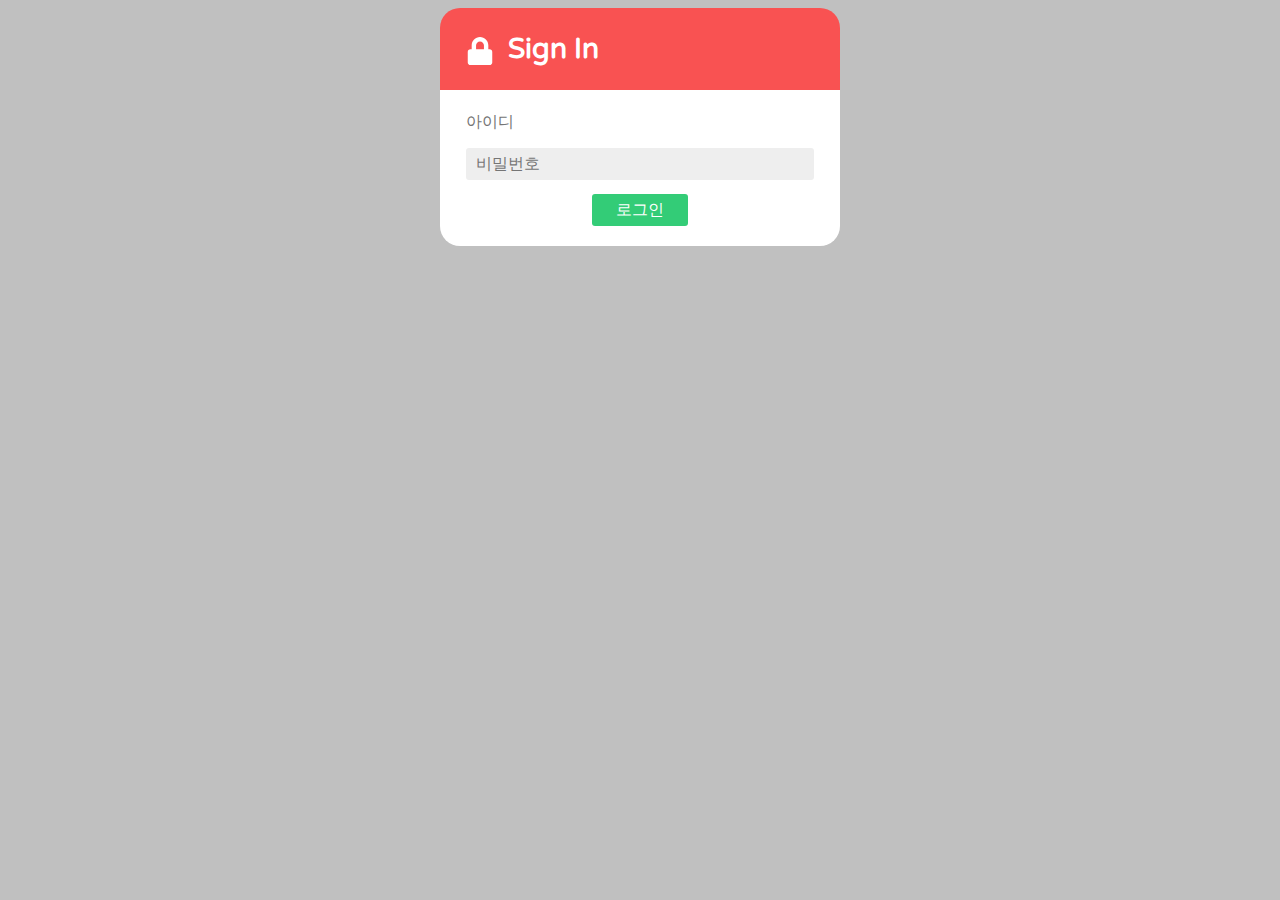
<file: JSPFinalProject/src/main/webapp/member/index.html>
<!DOCTYPE html>
<html lang="en" >
<head>
  <meta charset="UTF-8">
  <title>CodePen - Login Form</title>
  <link rel="stylesheet" href="https://fonts.googleapis.com/css?family=Varela+Round"><link rel="stylesheet" href="./style.css">

</head>
<body>
<!-- partial:index.partial.html -->
<body class="align">

  <div class="login">

    <header class="login__header">
      <h2><svg class="icon">
          <use xlink:href="#icon-lock" />
        </svg>Sign In</h2>
    </header>

    <form action="#" class="login__form" method="POST">

      <div>
        <input type="text" id="id" name="id" placeholder="아이디">
      </div>

      <div>
        <input type="password" id="password" name="password" placeholder="비밀번호">
      </div>

      <div>
        <input class="button" type="submit" value="로그인">
      </div>

    </form>

  </div>

  <svg xmlns="http://www.w3.org/2000/svg" class="icons">

    <symbol id="icon-lock" viewBox="0 0 448 512">
      <path d="M400 224h-24v-72C376 68.2 307.8 0 224 0S72 68.2 72 152v72H48c-26.5 0-48 21.5-48 48v192c0 26.5 21.5 48 48 48h352c26.5 0 48-21.5 48-48V272c0-26.5-21.5-48-48-48zm-104 0H152v-72c0-39.7 32.3-72 72-72s72 32.3 72 72v72z" />
    </symbol>

  </svg>

</body>

<!-- https://fontawesome.com/icons/lock?style=solid -->
<!-- partial -->
  
</body>
</html>
</file>
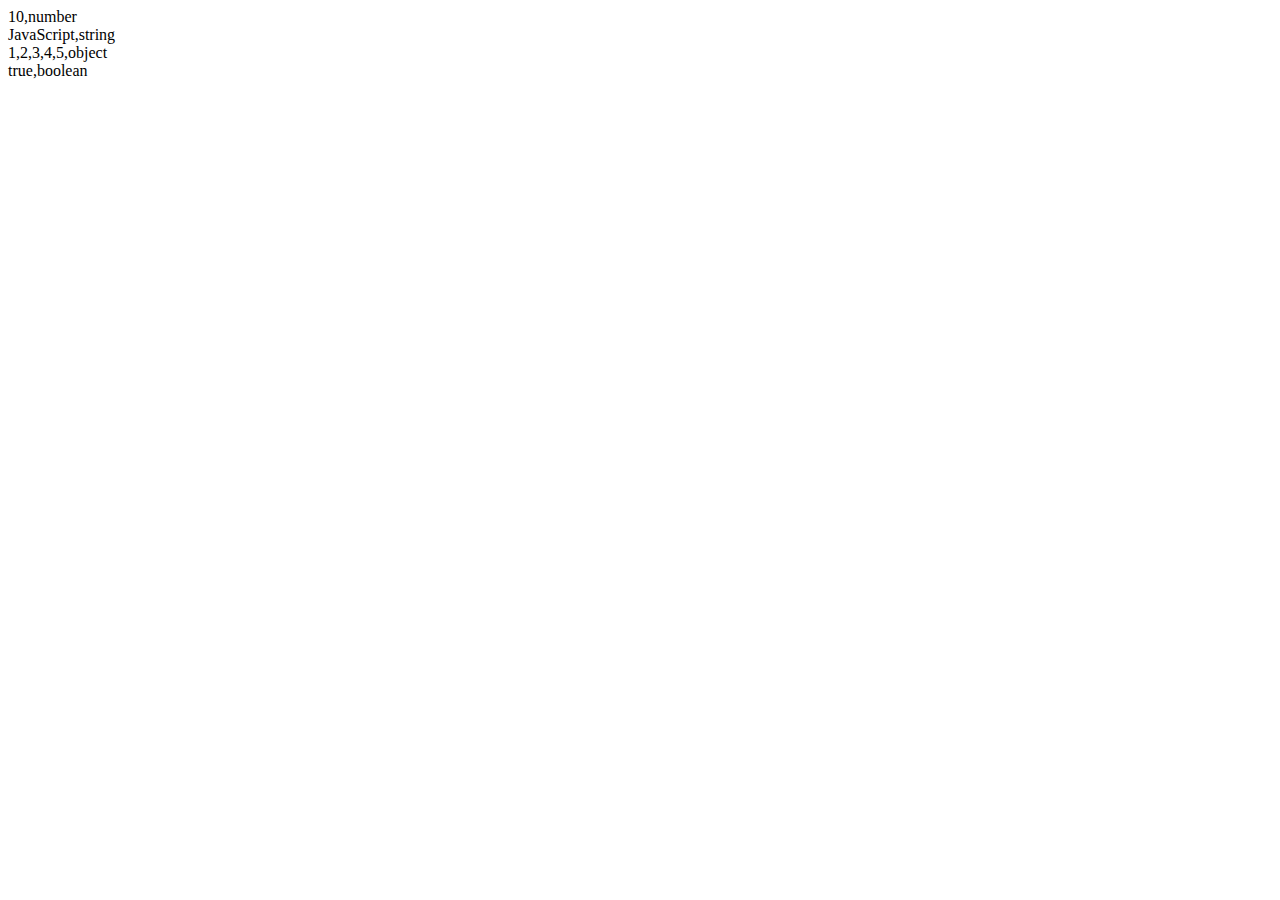
<file: JavaScriptBasicProject1/src/main/webapp/js/js2.html>
<!DOCTYPE html>
<html>
<head>
<meta charset="UTF-8">
<title>Insert title here</title>
<script type="text/javascript">
window.onload=function(){
	
	let a=10;
	document.write(a+","+typeof a+"<br>");
	a="JavaScript";
	document.write(a+","+typeof a+"<br>");
	a=[1,2,3,4,5];
	document.write(a+","+typeof a+"<br>");
	a=true
	document.write(a+","+typeof a+"<br>");
}
</script>
</head>
<body>

</body>
</html>
</file>
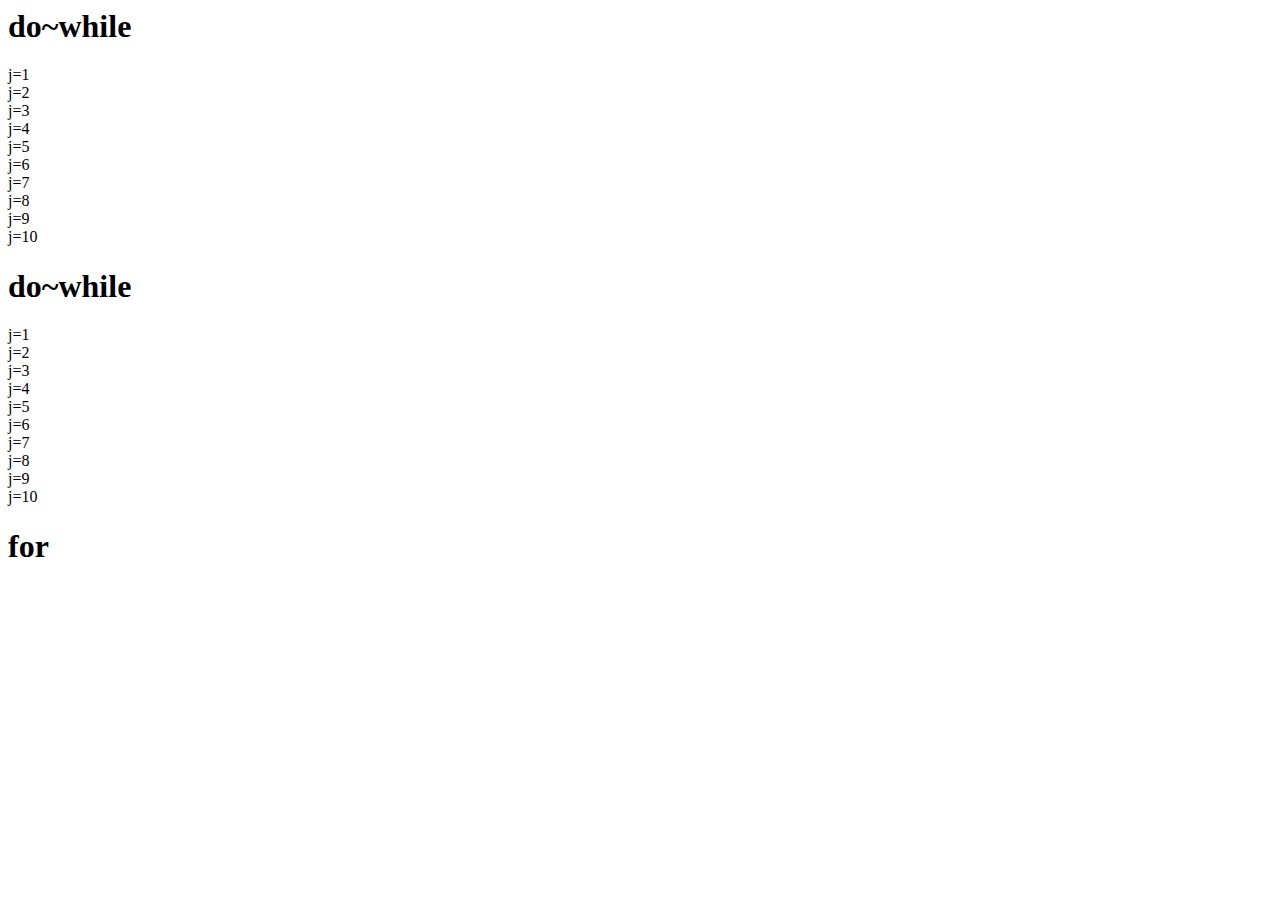
<file: JavaScriptBasicProject1/src/main/webapp/js/js4.html>
<!--
		제어문 
			조건
			  형식) if(조건문)
			  	   { ----- 비교연산자 , 논리연산자, 부정연산자
			  		 조건이 true일때 수행
			  	   }
			  	   ------------------ 유효성 검사 
			  	   if(조건문)
			  	   {
			  	   	  조건이 true일때 수행
			  	   }
			  	   else
			  	   {
			  	   	  조건이 false일때 수행
			  	   }
			  	   -----------------------
			  	   if(조건문)
			  	   {
			  	   	  
			  	   }
			  	   else if (조건문)
			  	   {
			  	   	  
			  	   }
			  	   else if (조건문)
			  	   {
			  	   	  
			  	   }
			  	   else 
			  	   {
			  	   	  
			  	   }
			  	   ------------------------
			switch
			  switch(문자 / 정수)
			  {
			  	case 1:
			  	  break;
			  	case 2:
			  	  break;
			  }
			  ---------------------------------
			  반복문 
			  	 while
			  	 	=> 초기값
			  	 	   while(조건문)
			  	 	  {
			  	 	  	 수행문장
			  	 	  	 증가식
			  	 	  }
			  	 for
			  	 	  for(초기값;조건식;증가식)
			  	 	  {
			  	 	  }
  -->
<!DOCTYPE html>
<html>
<head>
<meta charset="UTF-8">
<title>Insert title here</title>
<script type="text/javascript">
window.onload=function(){
	let i=10;
	if(i%2==0)
	   console.log("짝수");
	else
		console.log("홀수");
	//while
	let j=1;
	document.write("<h1>do~while</h1>");
	do
	{
		document.write("j="+j+"<br>")
		j++
	}while(j<=10)
	
	j=1;
	document.write("<h1>do~while</h1>");
	while(j<=10)
	{
		document.write("j="+j+"<br>")
		j++
	}
	document.write("<h1>for</h1>");
	
	
}
</script>
</head>
<body>
</body>
</html>
</file>
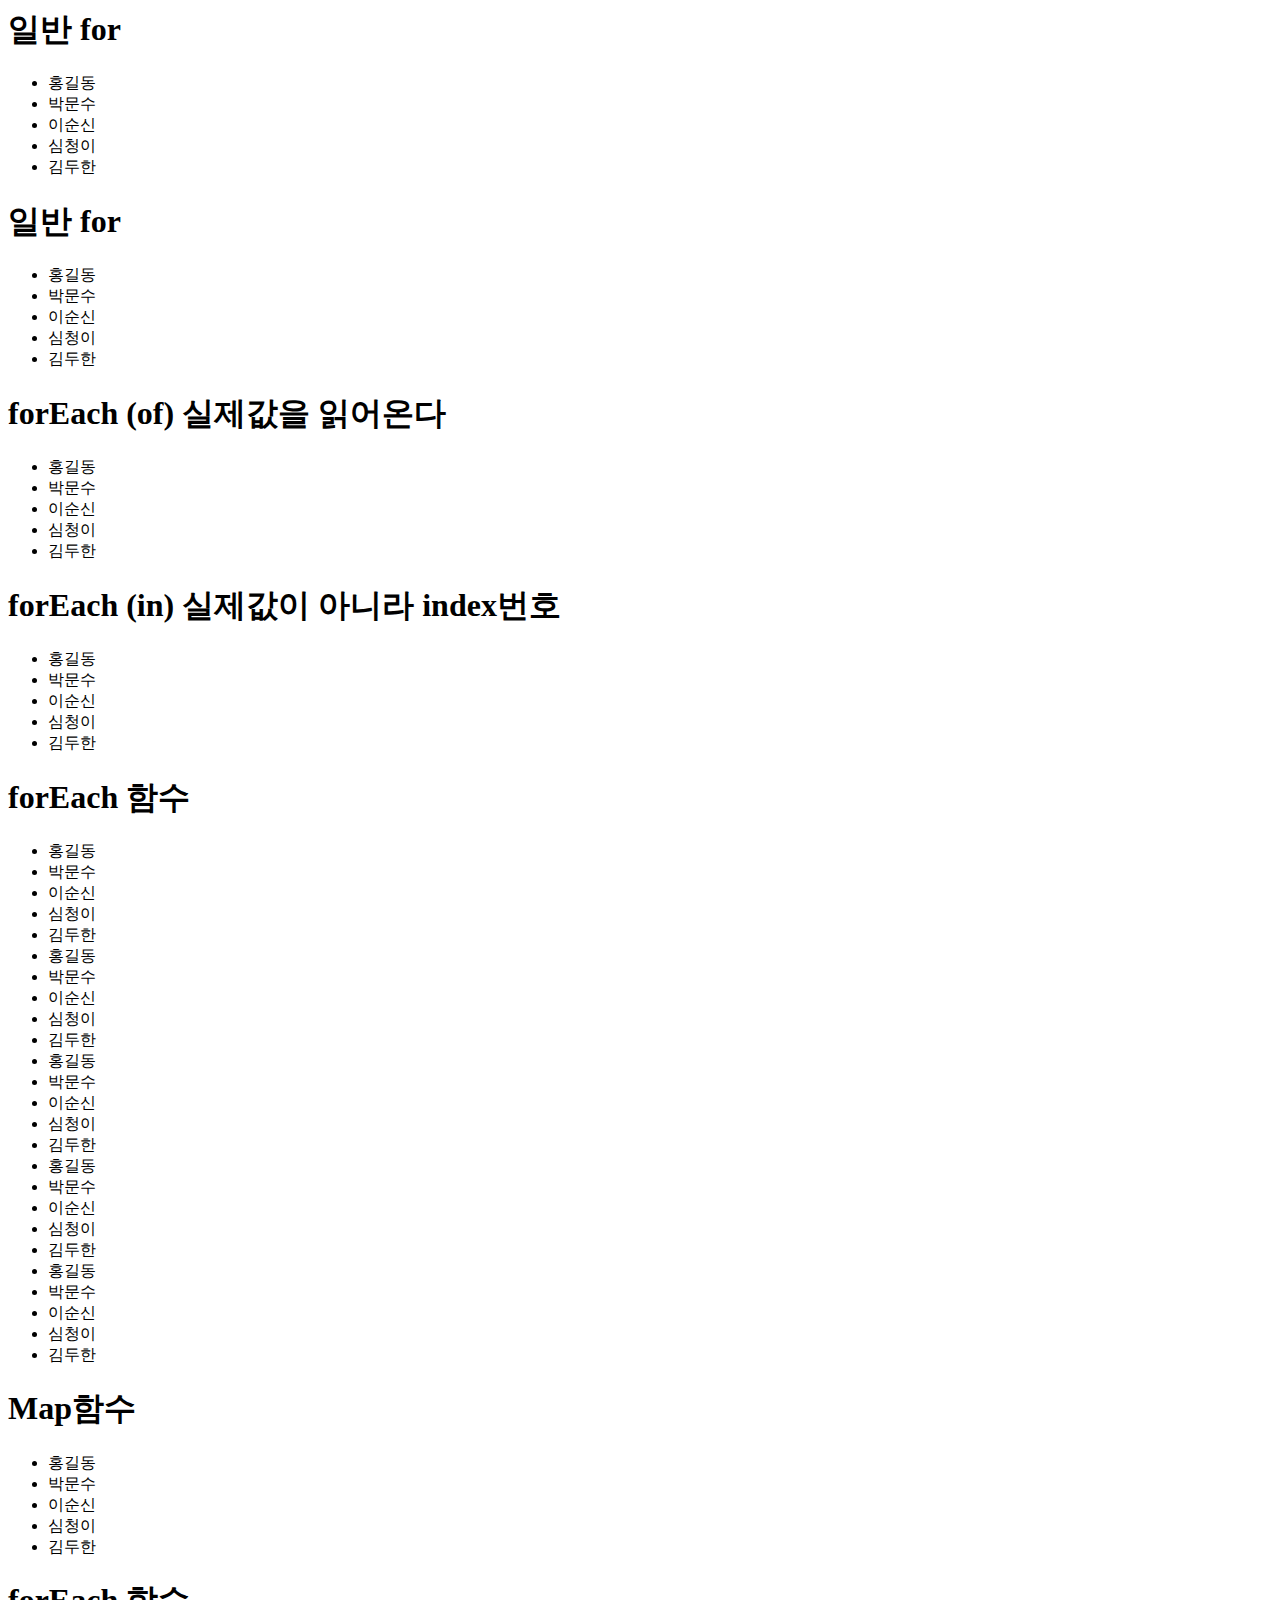
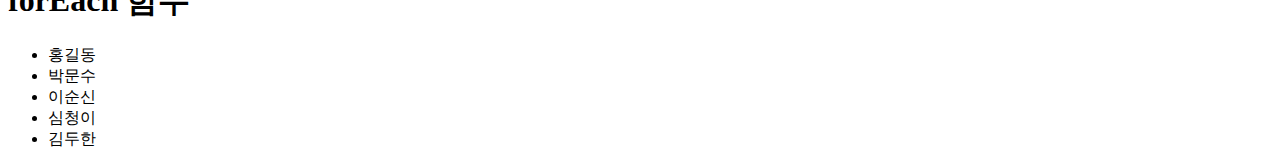
<file: JavaScriptBasicProject1/src/main/webapp/js/js5.html>
<!DOCTYPE html>
<html>
<head>
<meta charset="UTF-8">
<title>Insert title here</title>
<script type="text/javascript">
window.onload=function(){
	let names=["홍길동","박문수","이순신","심청이","김두한"];
	document.write("<h1>일반 for</h1>")
	document.write("<ul>")
	for(let i=0;i<names.length;i++)
	{
		document.write("<li>"+names[i]+"</li>")		
	}
	document.write("</ul>")
	
	document.write("<h1>일반 for</h1>")
	document.write("<ul>")
	for(let name of names) // if(String name:names)
	{
		document.write("<li>"+name+"</li>")		
	}
	document.write("</ul>")
	
	document.write("<h1>forEach (of) 실제값을 읽어온다</h1>")
	document.write("<ul>")
	for(let name of names) // if(String name:names)
	{
		document.write("<li>"+name+"</li>")		
	}
	document.write("</ul>")
	
	document.write("<h1>forEach (in) 실제값이 아니라 index번호</h1>")
	document.write("<ul>")
	for(let index in names) // if(String name:names)
	{
		document.write("<li>"+names[index]+"</li>")		
	}
	document.write("</ul>")
	
	document.write("<h1>forEach 함수</h1>")
	document.write("<ul>")
	for(let index in names) // if(String name:names)
	names.forEach(function(name){
		document.write("<li>"+name+"</li>")	
	})
	document.write("</ul>")
	
	document.write("<h1>Map함수</h1>")
	document.write("<ul>")
		names.map(function(name){
		document.write("<li>"+name+"</li>")	
	})
	document.write("</ul>")
	document.write("<h1>forEach 함수</h1>")  ////////////??????
	document.write("<ul>")

	names.map(function(name){
		document.write("<li>"+name+"</li>")	
	})
	document.write("</ul>")
}
</script>
</head>
<body>

</body>
</html>
</file>
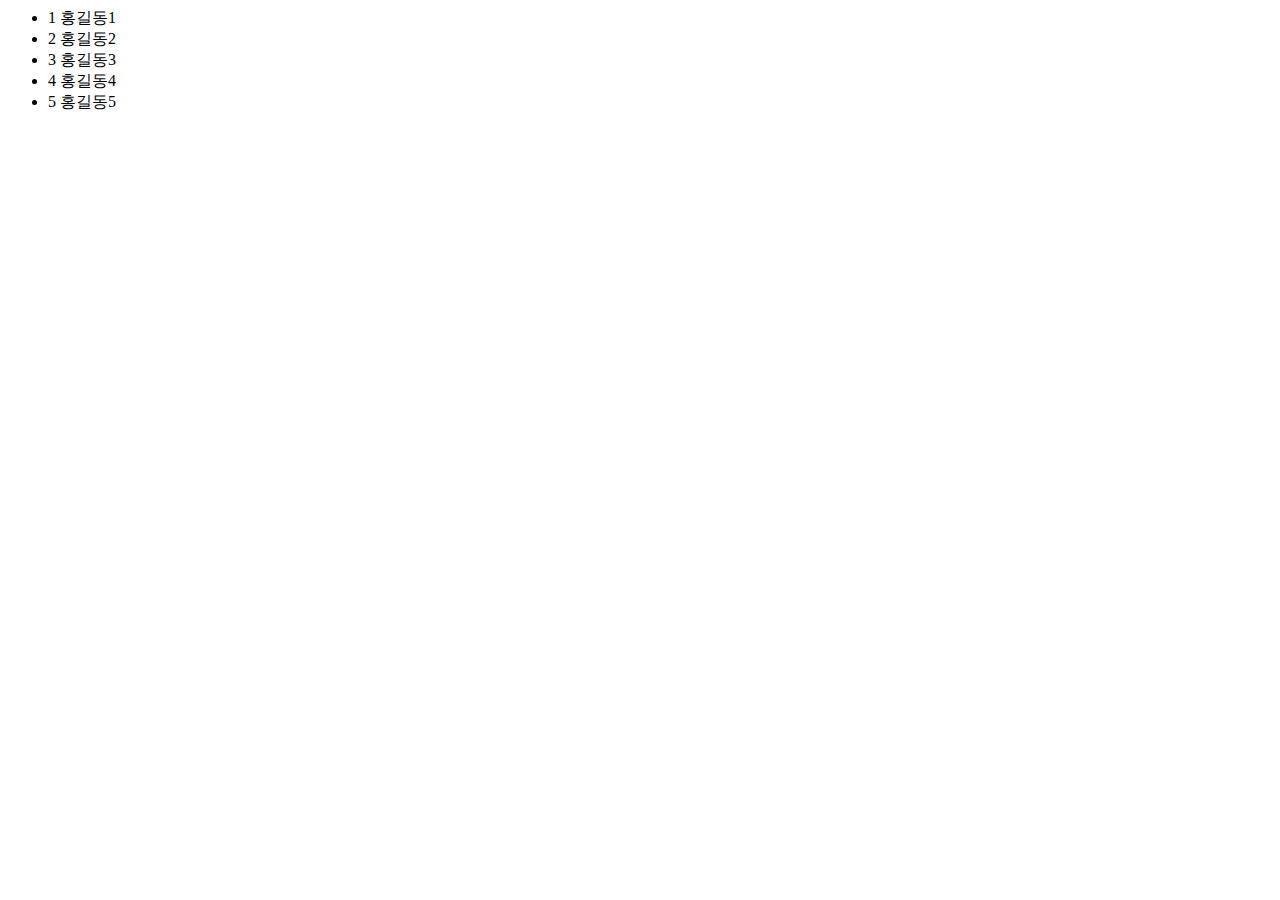
<file: JavaScriptBasicProject1/src/main/webapp/js/js6.html>
<!DOCTYPE html>
<html>
<head>
<meta charset="UTF-8">
<title>Insert title here</title>
<script type="text/javascript">
window.onload=function(){
// 문자 
	let sawon=[ // JSON 코딩..
		{sabun:1,name:"홍길동1",dept:"개발부",job:"대리"},
		{sabun:2,name:"홍길동2",dept:"개발부",job:"대리"},
		{sabun:3,name:"홍길동3",dept:"개발부",job:"대리"},
		{sabun:4,name:"홍길동4",dept:"개발부",job:"대리"},
		{sabun:5,name:"홍길동5",dept:"개발부",job:"대리"}
	]
	let s='<ul>';
	sawon.map(function(sa){
		s+='<li>'+sa.sabun+' '+sa.name+'</li>'
		
	})
	s+='</ul>'
	document.write(s)
	
	
}
</script>
</head>
<body>

</body>
</html>
</file>
<file: JSPFinalProject/src/main/webapp/member/style.css>
/* ---------- GENERAL ---------- */
* {
  -webkit-box-sizing: inherit;
          box-sizing: inherit;
}

html {
  -webkit-box-sizing: border-box;
          box-sizing: border-box;
}

body {
   background-color: #c0c0c0; 
  font-family: 'Varela Round', sans-serif;
  line-height: 1.5;
  /* margin: 0;
  min-height: 100vh;
  padding: 5vmin; */
}

h2 {
  font-size: 1.75rem;
}

input {
  background-image: none;
  border: none;
  font: inherit;
  margin: 0;
  padding: 0;
  -webkit-transition: all 0.3s;
  -o-transition: all 0.3s;
  transition: all 0.3s;
}

svg {
  height: auto;
  max-width: 100%;
  vertical-align: middle;
}

/* ---------- ALIGN ---------- */
.align {
  display: grid;
  -webkit-box-align: center;
      -ms-flex-align: center;
          align-items: center;
  justify-items: center;
  place-items: center;
}

/* ---------- BUTTON ---------- */

.button {
  background-color: #33cc77;
  color: #fff;
  padding: 0.25em 1.5em;
}

.button:focus,
.button:hover {
  background-color: #28ad63;
}

/* ---------- ICONS ---------- */
.icons {
  display: none;
}

.icon {
  fill: currentcolor;
  display: inline-block;
  height: 1em;
  width: 1em;
}

/* ---------- LOGIN ---------- */
.login {
  width: 400px;
}

.login__header {
  background-color: #f95252;
  border-top-left-radius: 1.25em;
  border-top-right-radius: 1.25em;
  color: #fff;
  padding: 1.25em 1.625em;
}

.login__header :first-child {
  margin-top: 0;
}

.login__header :last-child {
  margin-bottom: 0;
}

.login h2 .icon {
  margin-right: 14px;
}

.login__form {
  background-color: #fff;
  border-bottom-left-radius: 1.25em;
  border-bottom-right-radius: 1.25em;
  color: #777;
  display: grid;
  grid-gap: 0.875em;
  gap: 0.875em;
  padding: 1.25em 1.625em;
}

.login input {
  border-radius: 0.1875em;
}

.login input[type="email"],
.login input[type="password"] {
  background-color: #eee;
  color: #777;
  padding: 0.25em 0.625em;
  width: 100%;
}

.login input[type="submit"] {
  display: block;
  margin: 0 auto;
}
</file>
